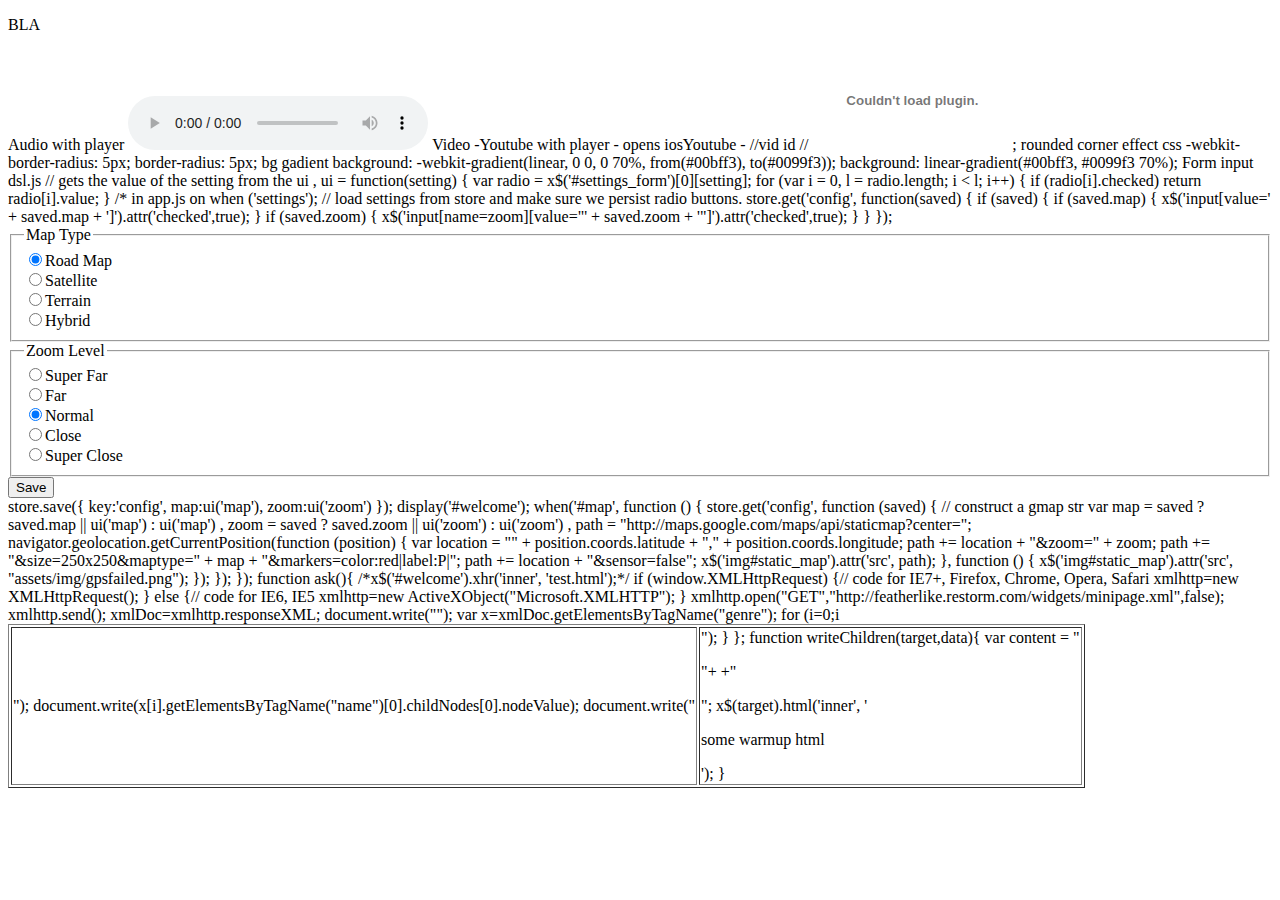
<file: test.html>
<!doctype html>
<html>
	<head>
	</head>
	<body>
		<p>BLA</p>
	</body>
</html>

Audio with player 
<audio controls="controls">
  <source src="http://assets1.restormassets.com/resources/audio/6c/6cd620db83ba480dd1023a871261c5f9_1368079.mpga?b80a94a" type="audio/mpeg" />
</audio>


Video -Youtube with player - opens iosYoutube -
										//vid id //
<embed src="http://www.youtube.com/v/1ZkrjgJVx7A&hl=en&fs=1&" type="application/x-shockwave-flash" allowscriptaccess="always" allowfullscreen="true" width="200" height="100"></embed>;

rounded corner effect css
  -webkit-border-radius: 5px;
  border-radius: 5px;
  
bg gadient
	background: -webkit-gradient(linear, 0 0, 0 70%, from(#00bff3), to(#0099f3));
	background: linear-gradient(#00bff3, #0099f3 70%);
	



Form input  

dsl.js
// gets the value of the setting from the ui
, ui = function(setting) {
    var radio = x$('#settings_form')[0][setting];
    for (var i = 0, l = radio.length; i < l; i++) {
        if (radio[i].checked)
            return radio[i].value;
    }

/* in app.js on when ('settings');
// load settings from store and make sure we persist radio buttons.
		store.get('config', function(saved) {
			if (saved) {
				if (saved.map) {
					x$('input[value=' + saved.map + ']').attr('checked',true);
				}
				if (saved.zoom) {
					x$('input[name=zoom][value="' + saved.zoom + '"]').attr('checked',true);
				}
			}
		});

<form id="settings_form">
		    <fieldset>
		      <legend>Map Type</legend>
			  <input type="radio" name="map" value="roadmap" checked>Road Map<br/>
		      <input type="radio" name="map" value="satellite">Satellite<br/>
		      <input type="radio" name="map" value="terrain">Terrain<br/>
		      <input type="radio" name="map" value="hybrid">Hybrid<br/>
		    </fieldset>
		    <fieldset>
		      <legend>Zoom Level</legend>
  		      <input type="radio" name="zoom" value="10">Super Far<br/>
  		      <input type="radio" name="zoom" value="12">Far<br/>
  		      <input type="radio" name="zoom" value="15" checked>Normal<br/>
  		      <input type="radio" name="zoom" value="18">Close<br/>
  		      <input type="radio" name="zoom" value="20">Super Close<br/>
  		     </fieldset>
		      <button id="save_button">Save</button>
	      </form>
store.save({
            key:'config',
            map:ui('map'),
            zoom:ui('zoom')
        });
        display('#welcome');
        
        
        
        
     
     
   
   when('#map', function () {
        store.get('config', function (saved) {
            // construct a gmap str
            var map  = saved ? saved.map || ui('map') : ui('map')
            ,   zoom = saved ? saved.zoom || ui('zoom') : ui('zoom')
            ,   path = "http://maps.google.com/maps/api/staticmap?center=";
			
            navigator.geolocation.getCurrentPosition(function (position) {
                var location = "" + position.coords.latitude + "," + position.coords.longitude;
                path += location + "&zoom=" + zoom;
                path += "&size=250x250&maptype=" + map + "&markers=color:red|label:P|";
                path += location + "&sensor=false";

                x$('img#static_map').attr('src', path);
            }, function () {
                x$('img#static_map').attr('src', "assets/img/gpsfailed.png");
            });
        });
    });
    
    
    
    
    
    
function ask(){
	/*x$('#welcome').xhr('inner', 'test.html');*/
	if (window.XMLHttpRequest)
	  {// code for IE7+, Firefox, Chrome, Opera, Safari
	  xmlhttp=new XMLHttpRequest();
	  }
	else
	  {// code for IE6, IE5
	  xmlhttp=new ActiveXObject("Microsoft.XMLHTTP");
	  }
	xmlhttp.open("GET","http://featherlike.restorm.com/widgets/minipage.xml",false);
	xmlhttp.send();
	xmlDoc=xmlhttp.responseXML;
	
	document.write("<table border='1'>");
	var x=xmlDoc.getElementsByTagName("genre");
	for (i=0;i<x.length;i++)
	  {
	  document.write("<tr><td>");
	  document.write(x[i].getElementsByTagName("name")[0].childNodes[0].nodeValue);
	  document.write("</td><td>");
	  }
};	   







function writeChildren(target,data){
			var content = "<p>"+ +"</p>";
			
			x$(target).html('inner', '<p>some warmup html</p>');
		}
</file>
